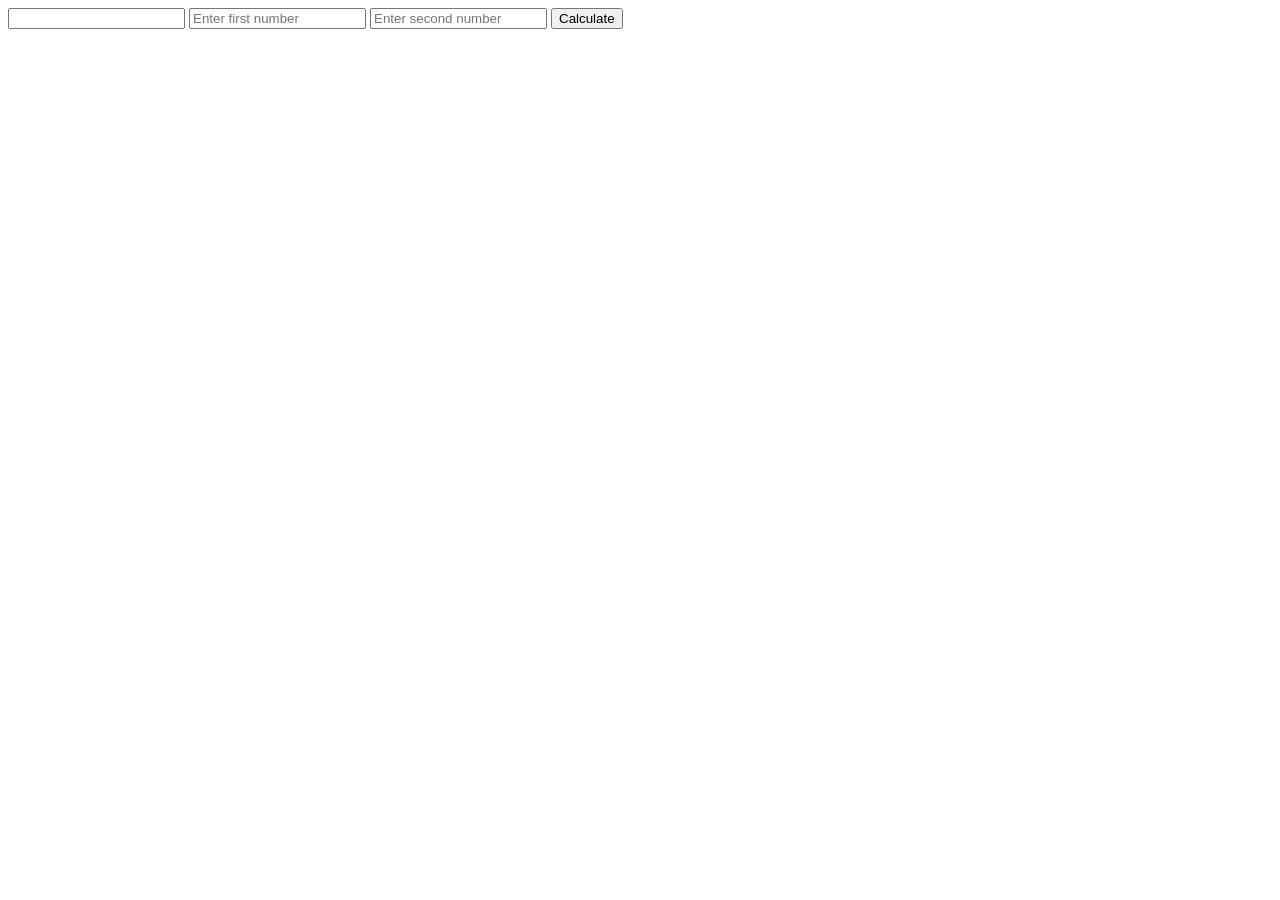
<file: src/calculator.html>
<!DOCTYPE html>
<html lang="en">
<head>
    <meta charset="UTF-8">
    <meta name="viewport" content="width=device-width, initial-scale=1.0">
    <title>Document</title>
    <script src="assets/js/main.js"></script>
</head>
<body>
    <input type="text" id="display" readonly>
    <input type="number" id="num1" placeholder="Enter first number">
    <input type="number" id="num2" placeholder="Enter second number">
    <button onclick="calculate()">Calculate</button>
    <p id="result"></p>
</body>
</html>
</file>
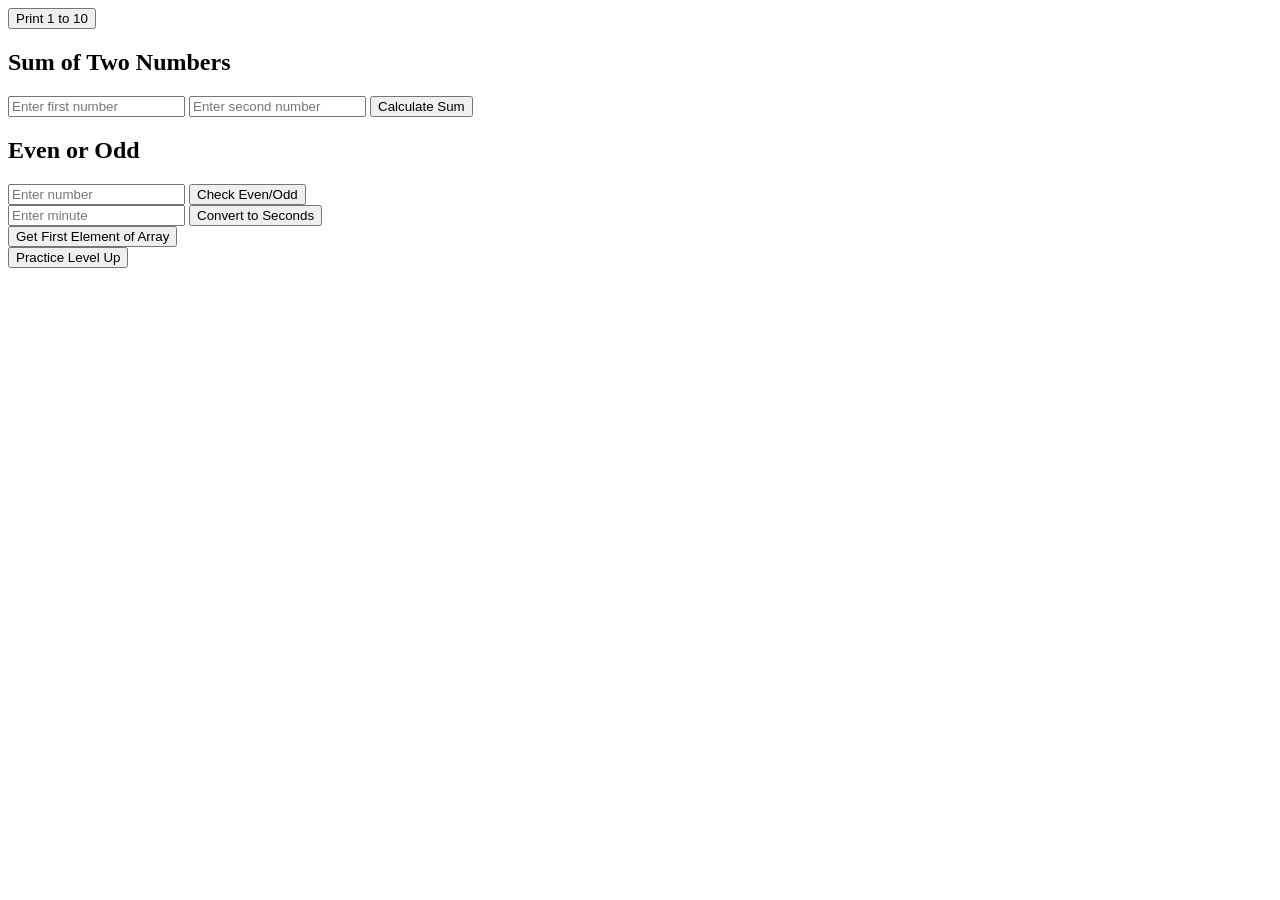
<file: src/Practice.html>
<!DOCTYPE html>
<html lang="en">
<head>
    <meta charset="UTF-8">
    <meta name="viewport" content="width=device-width, initial-scale=1.0">
    <title>Practice</title>
</head>
<body>
    <button onclick="print1to10()">Print 1 to 10</button>
    <div id="output"></div>

    <section id="sumOfTwo">
        <h2>Sum of Two Numbers</h2>
        <input type="number" id="num1" placeholder="Enter first number">
        <input type="number" id="num2" placeholder="Enter second number">
        <button onclick="sum()">Calculate Sum</button>
        <div id="result"></div>
    </section>

    <section id="evenNumber">
        <h2>Even or Odd</h2>
        <input type="number" id="num" placeholder="Enter number">
        <button id="check">Check Even/Odd</button>
        <div id="output3"></div>
    </section>

    <section id="secondsConverter">
        <input type="number" id="minutes" placeholder="Enter minute">
        <button id="convert" onclick="secondsConverter()">Convert to Seconds</button>
        <div id="seconds"></div>
    </section>

    <section id="firstElement">
        <button onclick="getFirstElement()">Get First Element of Array</button>
        <div id="firstElement"></div>
    </section>

    <section id="part2">
        <button onclick="window.location.href='PracticeHard.html'">Practice Level Up</button>
    </section>
    <script src="assets/js/practice.js"></script>
</body>
</html>
</file>
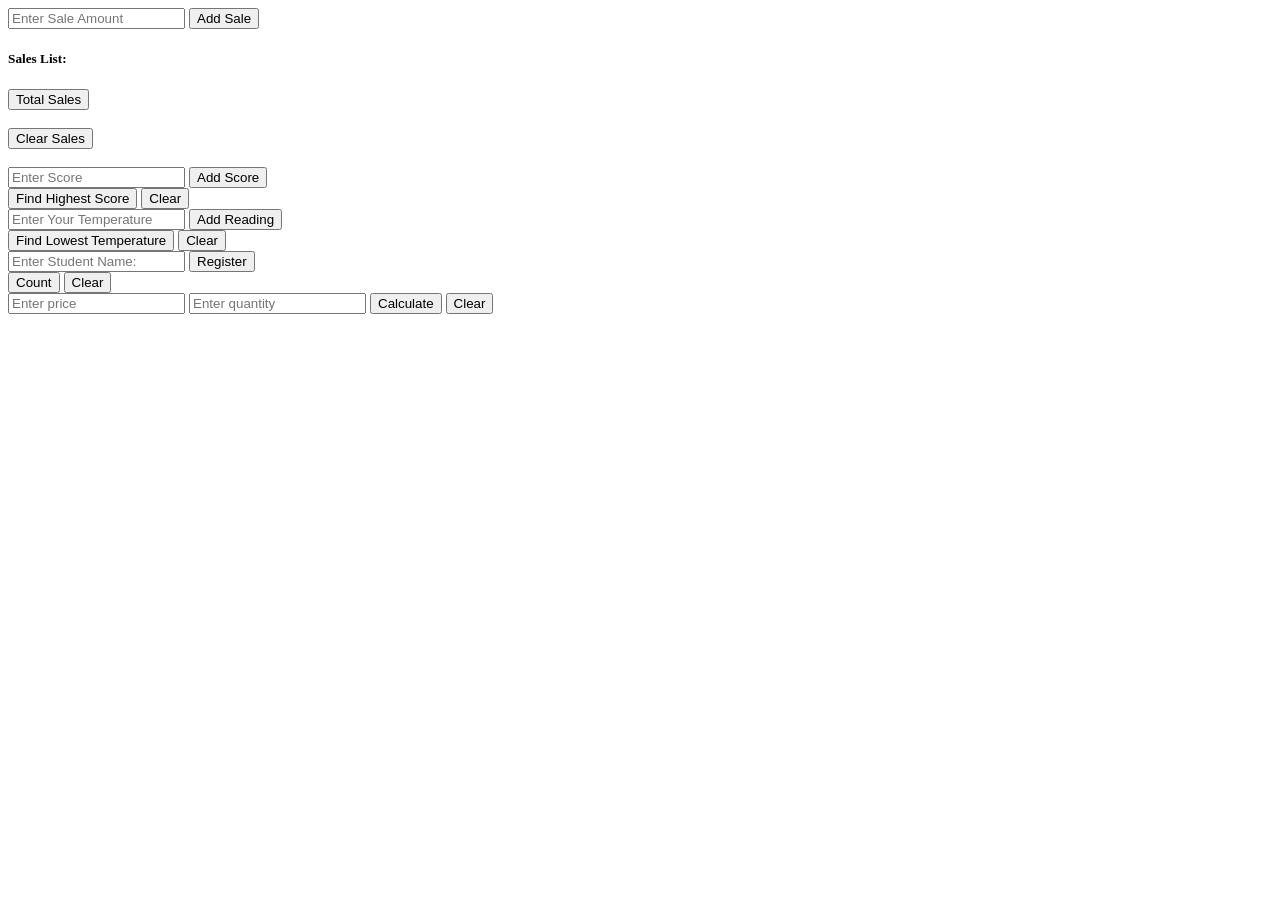
<file: src/PracticeHard.html>
<!DOCTYPE html>
<html lang="en">
<head>
    <meta charset="UTF-8">
    <meta name="viewport" content="width=device-width, initial-scale=1.0">
    <title>Document</title>
</head>
<body>
    <section id="saleAmount">
        <input type="number" id="inputAmount" placeholder="Enter Sale Amount">
        <button id="addSale" onclick="addSale()">Add Sale</button>
        <h5>Sales List:</h5>
        <div id="saleList">
        </div>        
        <button id="totalSales" onclick="sumArray()">Total Sales</button>
        <div id="total"></div><br>
        <button id="clear" onclick="clearSales()">Clear Sales</button>
    </section>
    <br>    
    <section id="findMax">
        <input type="number" id="score" placeholder="Enter Score">
        <button id="addScore" onclick="addScore()">Add Score</button>
        <div id="scoreList"></div>
        <button id="highestScore" onclick="findHighestScore()">Find Highest Score</button>
        <button id="clearScore" onclick="clearScore()">Clear</button>
        <div id="highestResult"></div>
    </section>

    <section id="findMin">
        <input type="number" id="temp" placeholder="Enter Your Temperature">
        <button id="addTemp" onclick="addTemp()">Add Reading</button>
        <div id="tempList"></div>
        <button id="lowestTemp" onclick="findLowest()">Find Lowest Temperature</button>
        <button idc="clearScore" onclick="clearTemp()">Clear</button>
        <div id="lowestResult"></div>
    </section>

    <section id="studentCounter">
        <input id="studentName" type="text" placeholder="Enter Student Name: "> 
        <button id="registerStudent" onclick="addCount()">Register</button>
        <div id="studentList"></div>
        <button id="studentCount" onclick="studentCount()">Count</button>
        <button id="clearCount" onclick="clearCount()">Clear</button>
        <div id="totalCount"></div>
    </section>

    <section id="shoppingCartCalculator">
        <input id="price" type="number" placeholder="Enter price">
        <input id="quantity" type="number" placeholder="Enter quantity">
        <button id="calculate" onclick="calculatePrice()">Calculate</button>
        <button id="clearCart" onclick="clearCart()">Clear</button>
        <div id="totalPrice"></div>
    </section>
    <script src="assets/js/practiceLvlTwo.js"></script>
</body>
</html>
</file>
